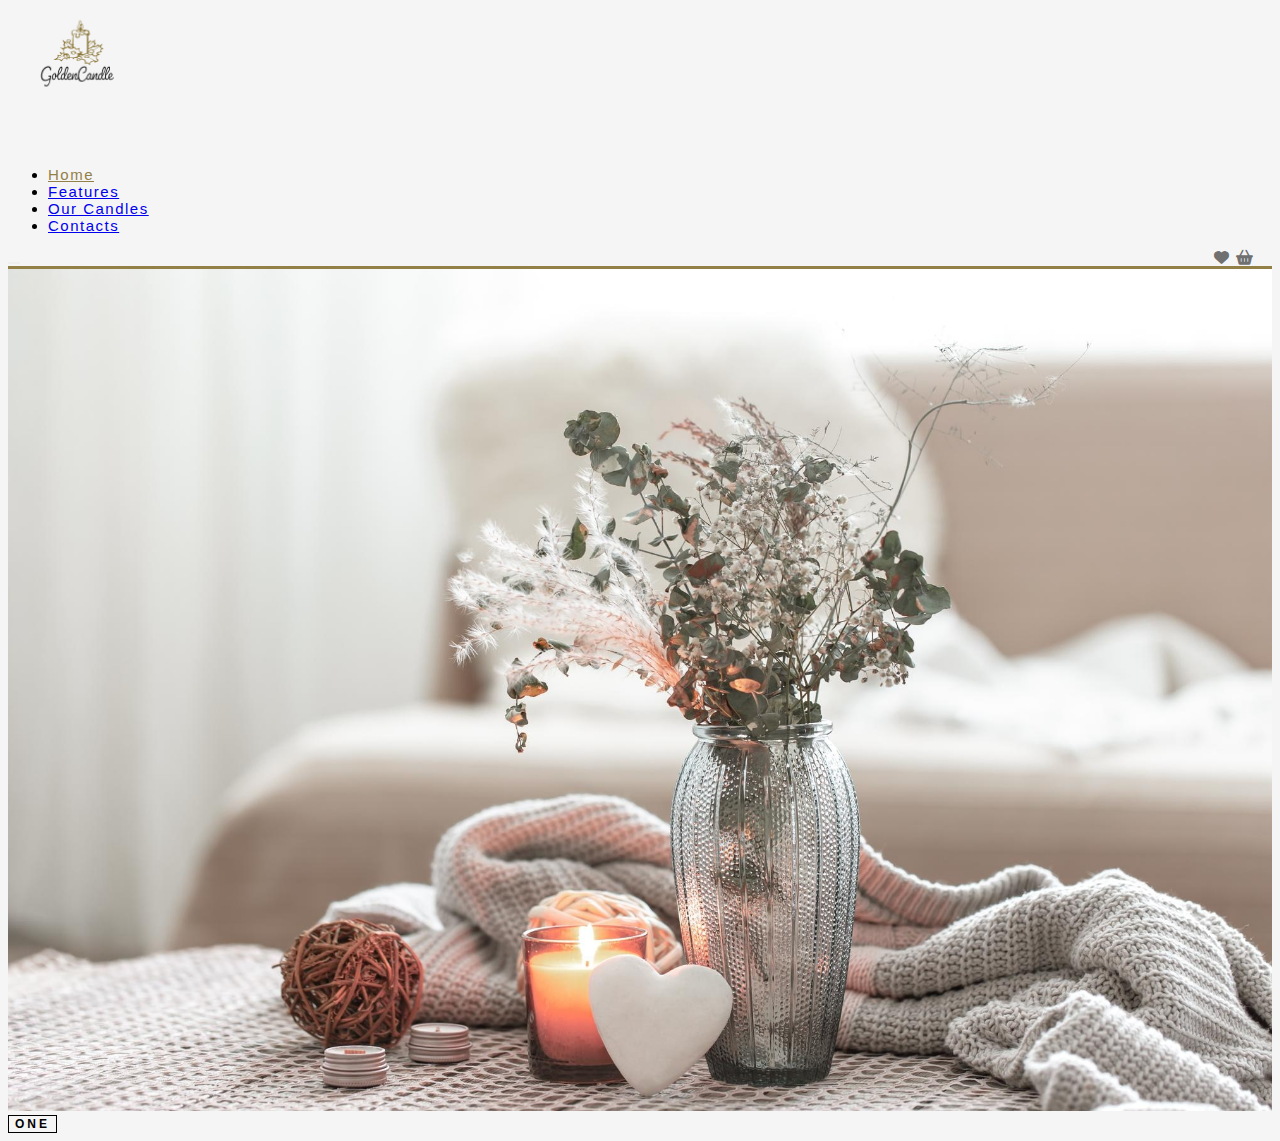
<file: productDetailes.html>
<!DOCTYPE html>
<html lang="en">
<head>
    <meta charset="UTF-8">
    <meta http-equiv="X-UA-Compatible" content="IE=edge">
    <meta name="viewport" content="width=device-width, initial-scale=1.0">
    <title>Product Details</title>
    <link href="https://cdn.jsdelivr.net/npm/bootstrap@5.0.2/dist/css/bootstrap.min.css" rel="stylesheet" integrity="sha384-EVSTQN3/azprG1Anm3QDgpJLIm9Nao0Yz1ztcQTwFspd3yD65VohhpuuCOmLASjC" crossorigin="anonymous">
    <link rel="stylesheet" href="https://cdnjs.cloudflare.com/ajax/libs/font-awesome/6.2.0/css/all.min.css">
    <link rel="stylesheet" href="./style.css">

</head>
<body>
       <!-- Start Navbar -->
       <div class="container">
        <nav class="navbar navbar-expand-lg navbar-light fixed-top flex-column">
          <a class="d-block" href="#"><img src="./images/logo.png" width="150px" alt=""></a>
            <div class="container-fluid"> 
              <div class="collapse navbar-collapse m-auto ps-5" id="navbarNav">
                <ul class="navbar-nav">
                  <li class="nav-item">
                    <a class="nav-link active" aria-current="page" href="#">Home</a>
                  </li>
                  <li class="nav-item">
                    <a class="nav-link" href="#">Features</a>
                  </li>
                  <li class="nav-item">
                    <a class="nav-link" href="#">Our Candles</a>
                  </li>
                  <li class="nav-item">
                    <a class="nav-link" href="#">Contacts</a>
                  </li>
                </ul>
              </div>

              <div class="icons">
                <i class="fa-solid fa-heart me-3"></i>
                <i class="fa-solid fa-basket-shopping"></i>
              </div>

              <button class="navbar-toggler" type="button" data-bs-toggle="collapse" data-bs-target="#navbarNav" aria-controls="navbarNav" aria-expanded="false" aria-label="Toggle navigation">
                <span class="navbar-toggler-icon"></span>
              </button>
            </div>
          </nav>
    </div>

    <div class="container-fluid">
        <div class="row">
            <div class="col-md-6">
                <img src="./images/home-composition-with-glass-vase-with-dried-flowers-decorative-heart_169016-18685.jpeg" width="100%" alt="">
            </div>
            <div class="col-md-6"></div>
        </div>
    </div>

<button class="btn btn-dark" onclick="showModal('hellooo','this is describtion')">One</button>

    <script src="https://cdn.jsdelivr.net/npm/bootstrap@5.0.2/dist/js/bootstrap.bundle.min.js" integrity="sha384-MrcW6ZMFYlzcLA8Nl+NtUVF0sA7MsXsP1UyJoMp4YLEuNSfAP+JcXn/tWtIaxVXM" crossorigin="anonymous"></script>
    <script src="./app.js"></script>

    <script>
      let modalWrap = null;
      const showModal = (title,des)=> {
        if(modalWrap !== null){
          modalWrap.remove();
        }
        modalWrap = document.createElement('div');
        modalWrap.innerHTML = `
        <div class="modal fade" tabindex="-1">
          <div class="modal-dialog">
            <div class="modal-content">
              <div class="modal-header">
                <h5 class="modal-title">${title}</h5>
                <button type="button" class="btn-close" data-bs-dismiss="modal" aria-label="Close"></button>
              </div>
              <div class="modal-body">
                <p>${des}</p>
              </div>
              <div class="modal-footer">
                <button type="button" class="btn btn-secondary" data-bs-dismiss="modal">Close</button>
                <button type="button" class="btn btn-primary">Save changes</button>
              </div>
            </div>
          </div>
        </div>
        `;
        document.body.append(modalWrap);
        let modal = new bootstrap.Modal(modalWrap.querySelector('.modal'));
        modal.show();
      }
    </script>
</body>
</html>
</file>
<file: style.css>
body {
    background-color: #f5f5f5;
    font-family: 'Work Sans', sans-serif;
    letter-spacing: 1.5px;
    font-size: 15px;
    overflow-x: hidden;
    scroll-behavior: smooth;
    /* max-width: 1400px;
    margin: auto; */
}
.title {
    color: #938046;
    font-size: 1.3rem;
}
.bg-dark {
    background-color: #000!important;
}
.gold-blur {
    background: #e7e0cc;
    position: absolute;
    width: 30rem;
    height: 20rem;
    bottom: 0;
    left: 0;
    border-radius: 50%;
    filter: blur(72px);
    z-index: -1;
}
.gold {
    color: #938046;
}
.navbar-space {
    width: 100%;
    height: 150px;
    margin-top: -7%;
}
h2 {
    letter-spacing: 3px;
}
h5 {
    font-size: 16px;
    line-height: 1.22em;
    letter-spacing: .2em;
    font-weight: 600;
}
.btn {
    font-size: 12px;
    font-weight: 600;
    text-transform: uppercase;
    letter-spacing: 3px;
    color: #000;
    background-color: transparent;
    border: 1px solid #000;
}
.btn:hover {
    background-color: #000;
    color: #fff;
}
.btn:focus {
    box-shadow: none !important;
}
/*-------------- Modal -------------*/
.modal-dialog {
    margin: auto !important;
}
.modal-content {
    background-color: #000;
    color: #fff;
}
.modal-footer .btn {
    background-color: #707070;
    color: #fff;
}
.modal-footer .btn:hover {
    border: 1px solid #fff !important;
}
/*---------- product-counter ---------*/
.product-counter input,
.addToCart-counter input{
    width: 40px;
    text-align: center;
    border: none;
    border-radius: 3px;
}
input::-webkit-outer-spin-button,
input::-webkit-inner-spin-button {
    -webkit-appearance: none;
    margin: 0; /* <-- Apparently some margin are still there even though it's hidden */
}

input[type=number] {
    -moz-appearance:textfield; /* Firefox */
}
.product-counter .btn,
.addToCart-counter .btn {
    height: 20px;
    width: 30px;
    background-color: #c9c9c9;
    border-radius: unset;
    display: inline-flex;
    justify-content: center;
    align-items: center;
    font-size: 20px;
}
/*---------- Top black bar ---------*/
#topBar {
    height: 30px;
    width: 100%;
    position: absolute;
    top: 0;
    left: 0;
    font-size: 12px;
    letter-spacing: 2px;
}
/*------------ navbar ------------*/
.navbar {
    background-color: #f5f5f5;
    border-bottom: 3px solid #938046;

}
.navbar-light .navbar-nav .nav-link.active,
.navbar-light .navbar-nav .show>.nav-link,
.navbar-light .navbar-nav .nav-link:hover {
    color: #938046;
}
.navbar-light .navbar-toggler-icon {
    background-image: url("data:image/svg+xml,%3csvg xmlns='http://www.w3.org/2000/svg' viewBox='0 0 30 30'%3e%3cpath stroke='rgba(198, 179, 122, 0.929)' stroke-linecap='round' stroke-miterlimit='10' stroke-width='2' d='M4 7h22M4 15h22M4 23h22'/%3e%3c/svg%3e");
}
.navbar-light .navbar-toggler {
    border: none;
}
.navbar-nav {
    padding-top: 40px;
}
#basket {
    cursor: pointer;
}
#heartNum, #basketNum {
    font-size: 10px;
    margin: 3px;
    /* color: #fff;
    font-size: 10px;
    padding: 2px 3px;
    border-radius: 50%;
    position: absolute;
    top: 7px;
    left: 3px;
    background-color: #bd3636; */
}
/* #basketNum {
    background-color: #c7b983;
} */
.icons {
    position: absolute;
    right: 2%;
}
.icons .fa-solid {
    color: #707070 !important;
}
.navbar-toggler:focus {
    box-shadow: none;
}
.logo {
    position: absolute;
    top: 0;
    left: 50%;
    margin-top: 3%;
    transform: translate(-50%,0);
}
#popupNavPrice {
    opacity: 0;
    background-color: #e6e3c6;
    color: #000;
    clip-path: polygon(0 27%, 74% 27%, 82% 8%, 89% 27%, 100% 27%, 100% 100%, 0 100%);
    position: absolute;
    right: 2px;
    width: 150px;
    height: 35px;
    padding: 10px 20px;
    padding-top: 10px;
    font-size: 13px;
    transition: all 0.7s ease-in-out;
}
#popupNavPrice.show {
    opacity: 1;
}
.beat {
	animation: heartbeat 1.5s ease-in-out both;
}
/*
.navbar-collapse {
    flex-grow: inherit;
}
.navbar-brand {
    margin-right: 10rem;
}
.candleIcon {
    position: absolute;
    top: -40%;
    left: 48%;
}
.navbar-light .navbar-nav .nav-link.active,
.navbar-light .navbar-nav .show>.nav-link,
.navbar-light .navbar-nav .nav-link:hover {
    color: rgb(200 184 131);
}
#basket {
    cursor: pointer;
}
.beat {
	animation: heartbeat 1.5s ease-in-out both;
}
/**
 * ----------------------------------------
 * animation heartbeat
 * ----------------------------------------
 */
  @keyframes heartbeat {
    from {
        transform: scale(1);
        transform-origin: center center;
        animation-timing-function: ease-out;
    }
    10% {
        transform: scale(1.5);
        animation-timing-function: ease-in;
    }
    17% {
        transform: scale(1);
        animation-timing-function: ease-out;
    }
    33% {
        transform: scale(1.5);
        animation-timing-function: ease-in;
    }
    45% {
        transform: scale(1);
        animation-timing-function: ease-out;
    }
  }

/*------------ home ------------*/
#home {
    height: 95vh;
    background-color: #fff;
    position: relative;
    background-image: url('./images/pexels-ekaterina-bolovtsova-6311975home.jpeg');  /*Photo by EKATERINA  BOLOVTSOVA: https://www.pexels.com/photo/lighted-candles-on-a-marble-tray-6311975/*/
    background-repeat: no-repeat;
    background-size: cover;
    background-position: center;
}
#home img {
    width: 100%;
    margin-right: 3rem;
}
#home h1 {
    font-size: 5rem;
    font-weight: bold;
    color: #938046;
    margin-left: 5rem;
}
#home .spark {
    position: absolute;
    width: 150px;
}
.spark1 {
    top: 10%;
    left: 25%;
}
.spark2 {
    top: 26%;
    left: 40%;
}.spark3 {
    bottom: 0px;
    left: 4%;
}
.itemAlert {
    opacity: 0;
    width: 200px;
    height: 30px;
    background-color: green;
    color: #fff;
    position: fixed;
    top: 3px;
    left: 40%;
    text-align: center;
    padding-top: 1px;
    z-index: 2000;
    transition: all 1s ease;
}
.itemAlert.show {
    opacity: 1;
}
/*------------ About ------------*/
#about {
    margin-top: 70px;
    position: relative;
}
#about p {
    max-width: 70%;
    margin: auto;
}
#about .spark {
    width: 100px;
    position: absolute;
    top: 0;
    left: 35%;
}
#about img {
    filter: contrast(0.5);
}
/*------------ Best ------------*/
#best {
    margin: 60px auto;
    position: relative;
}
.top-title {
    font-size: 12px;
}
#best img {
    filter: drop-shadow(1px 4px 3px #21232540);
}
#best .tt {
    width: 80%;
    height: 40%;
    position: absolute;
    top: 5%;
    left: 10%;
    z-index: 10;
    background-color: rgba(0, 0, 0, 0.6);
    color: #fff;
    display: flex;
    align-items: center;
    justify-content: center;
    border-radius: 20px;
    font-size: 1.5em;
    opacity: 0;
    transition: all 0.5s ease;
}
#best .tt:hover {
    opacity: 1;
}
#best .border-top {
    border-top: 1px solid #9e9e9e96 !important;
}
.candle-description {
    font-size: small;
    color: #707070;
}
.candle-card {
    border-top-right-radius: 30px;
    border-bottom-right-radius: 30px;
}
.rose {
    position: absolute;
    top: -10%;
    left: 5%;
    width: 80px;
    height: 80px;
    border-top: 1px solid #707070;
    border-radius: 50%;
    background-color: whitesmoke;
    display: flex;
    align-items: center;
    justify-content: center;
}
#best img {
    filter: drop-shadow(2px 2px 5px #000);
}
.rose img {
    width: 80%;
    margin-left: 8px;
}
.fa-solid.fa-heart {
    color: #bd3636;
}
/*------------ Product Details Modal ------------*/
.quantity input {
    width: 60px;
    text-align: center;
}
input[type=number]::-webkit-inner-spin-button,
input[type=number]::-webkit-outer-spin-button {

   opacity: 1;

}
#modal2 {
    display: none;
    width: 100%;
    height: 100vh;
    overflow-y: hidden;
    padding-right: 15px;
    background-color: rgba(0, 0, 0, 0.356);
    position: fixed;
    top: 20%;
    left: 0;
    z-index: 2000;
    transition: all 1s ease;
}

/*------------ ourProduct ------------*/
#ourProduct {
    margin: 60px auto;
}
/*------------ gallery ------------*/
#gallery {
    background-color: #9e9e9e80;
    margin: 150px auto;
    position: relative;
}
#gallery .circleLogo {
    position: absolute;
    width: 150px;
    height: 150px;
    background-color: #000;
    top: 8%;
    left: 46%;
    z-index: 10;
    border-radius: 50%;
}
#gallery .gallery-img {
    width: 100%;
    clip-path: polygon(20% 0%, 80% 0%, 100% 20%, 100% 80%, 80% 100%, 20% 100%, 0% 80%, 0% 20%);
}
.textLogo {
    position: absolute;
    top: 0;
    left: 0;
    width: 100%;
    height: 100%;
    animation: rotateText 10s linear infinite;
}
@keyframes rotateText {
    100% {
        transform: rotate(360deg);
    }
}
.textLogo span {
    position: absolute;
    top: -16%;
    left: 50%;
    font-size: 0.8rem;
    transform-origin: 0 100px;
}
/*------------ Cart ------------*/
.cart {
    position: fixed;
    top: 0;
    right: 5px;
    width: 30%;
    height: 0px;
    overflow-y: scroll;
    background-color: #c9c9c9;
    box-shadow: 2px 2px 5px #000;
    border-radius: 20px;
    z-index: 1000;
    transition: height 1s ease-in-out; 
}
.cart.open {
    top: 18%;
    height: 70%;
    padding-bottom: 4%;
}
.cart-content {
    display: flex;
    justify-content: space-between;
    padding: 15px;
    border-bottom: 0.3px solid #c9c9c9;
    background-color: transparent;
    transition: background-color .6s ease-out;
}
.cart-content:hover {
    background-color: #f8f9fa;
    color: #000;
}
.cart-img {
    width: 120px;
    object-fit: contain;
    background-color: #f8f9fa;
    border-radius: 10px;
    margin-left: 15px;
}
.detail-box {
    margin-right: auto;
    margin-left: 15px;
    margin-top: 5px;
}
#cartId span {
    color: #c2c2c2;
}
.cart-title {
    font-weight: 600;
    text-align: center;
    margin-top: 7%;
    margin-bottom: 40px;
}
.product-title {
    font-size: 1.2rem;
    text-transform: uppercase;
}
.cart-price {
    display: inline-block;
    margin: 10px auto;
    color: #c2c2c2;
}
.cart-quantity {
    border-radius: 3px;
    border: 1px solid #000;
    outline-color: rgb(185, 31, 31);
    width: 2.4rem;
    text-align: center;
    font-size: 1rem;
}
.cart-remove {
    margin-top: auto;
    cursor: pointer;
}
.cart-remove:hover {
    color: #db4c4c;
}
.total {
    display: flex;
    justify-content: space-around;
    margin-top: 1.5rem;
}
.total-title,
.total-price {
    font-size: 12px;
    font-weight: 400;
    line-height: 1.33em;
    letter-spacing: .3em;
}
.btn-light {
    display: flex;
    margin: 1.5rem auto 0 auto;
    padding: 11px 20px;
    font-size: 12px;
    font-weight: 600;
    text-transform: uppercase;
    letter-spacing: 5px;
    color: #000;
    background-color: #fff;
    border: 1px solid transparent;
    cursor: pointer;
    transition: color .2s ease-out,background-color .2s ease-out,border-color .2s ease-out;
}
.btn-light:hover {
    background-color: #000;
    color: #fff;
    border: 1px solid #fff;
}
.closeBtn {
    cursor: pointer;
    position: absolute;
    top: 3%;
    right: 4%;
    font-size: 1.5rem;
}

/*----------------Media Query----------------*/
@media screen and (max-width: 1400px) {
    #gallery .circleLogo {
        width: 140px;
        height: 140px;
        left: 44%;
    }
    .textLogo span {
        transform-origin: 0 93px;
    }
}
@media screen and (max-width: 1024px) {
    .cart {
        width: 40%;
    }
    .cart.open {
        top: 14%;
    }
    #gallery .circleLogo {
        width: 100px;
        height: 100px;
    }
    #gallery .gallery-img {
        height: 300px;
    }
    .textLogo span {
        transform-origin: 0 69px;
    }
}
@media screen and (max-width: 768px){
    .itemAlert {
        left: 37%;
    }
    .logo {
        margin-top: 5%;
    }
    .logo img {
        width: 85px;
    }
    .cart.open {
        top: 12%;
    }
    .candleIcon {
        left: 46%;
    }
    #home {
        height: 50vh;
    }
    #home h1 {
        font-size: 3rem;
    }
    #about p {
        max-width: 75%;
    }

    .rose {
        top: -11%;
        width: 50px;
        height: 50px;
    }
    #gallery {
        padding-top: 40px;
    }
    #gallery .circleLogo {
        width: 100px;
        height: 100px;
        top: -5%;
    }
    .textLogo span {
        top: -22%;
        left: 50%;
        transform-origin: 0 72px;
    }
    .cart {
        width: 50%;
    }
    .navbar-space {
        margin-top: -20%;
    }
    footer p {
        font-size: 10px;
        margin-top: 5px;
    }
}

@media screen and (max-width: 600px) {
    .title {
        font-size: 1.2rem;
    }
    #home h1 {
        font-size: 2rem;
        margin-left: 0rem;
        text-align: center;
    }
    #about h2 {
        margin: 7px;
        text-align: center;
    }
    .rose {
        top: -10%;
        width: 80px;
        height: 80px;
    }
    #gallery {
        padding-top: 15%;
    }
    #gallery .circleLogo {
        top: -9%;
        left: 35.5%;
    }
    .cart {
        width: 100%;
    }
}

@media screen and (max-width: 450px) {
    .itemAlert {
        width: 158px;
        height: 25px;
        left: 32%;
        font-size: 12px;
    }
    #topBar {
        font-size: 10px;
        justify-content: center !important;
    }
    .logo {
        margin-top: 10%;
    }
    .navbar-space {
        margin-top: -40%;
    }
    #gallery .gallery-img {
        margin-bottom: 15px;
    }
}

@media screen and (max-width: 350px) {
    .itemAlert {
        left: 26%;
    }
    #topBar {
        font-size: 8px;
    }
    .icons {
        top: 35%;
        font-size: 12px;
    }
    .addToCart-counter .btn {
        width: 30px;
    }
}
</file>
